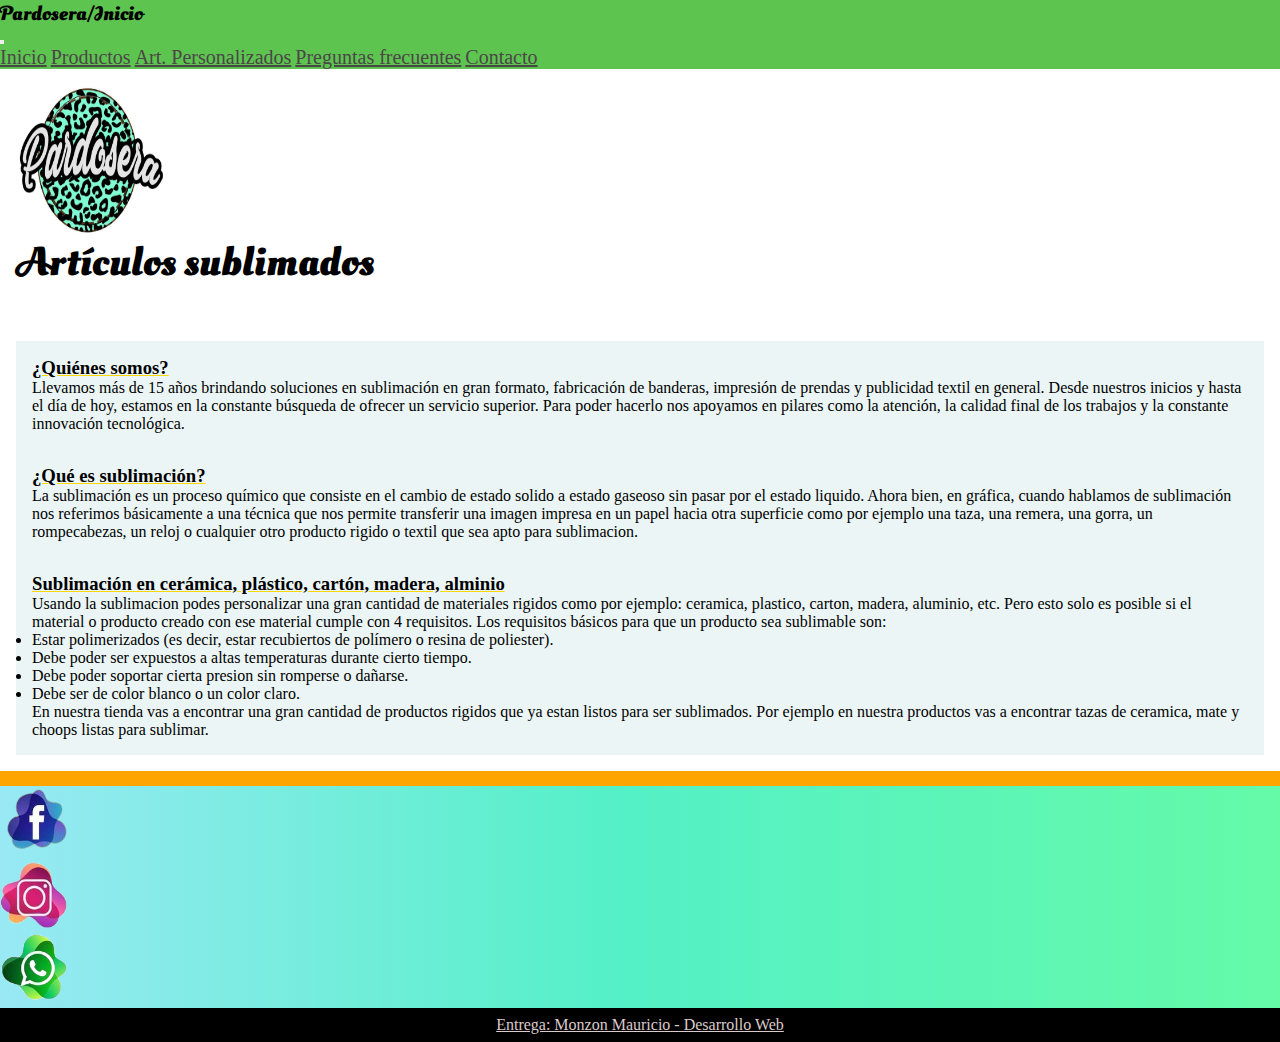
<file: index.html>
<!DOCTYPE html>
<html lang="en">

<head>
  <meta charset="UTF-8">
  <meta http-equiv="X-UA-Compatible" content="IE=edge">
  <meta name="viewport" content="width=device-width, initial-scale=1.0">
  <title>Pardosera // Home</title>

  <!-- Link bootstrap -->
  <link href="https://cdn.jsdelivr.net/npm/bootstrap@5.1.3/dist/css/bootstrap.min.css" rel="stylesheet"
    integrity="sha384-1BmE4kWBq78iYhFldvKuhfTAU6auU8tT94WrHftjDbrCEXSU1oBoqyl2QvZ6jIW3" crossorigin="anonymous">

  <!-- Link Css -->
  <link rel="stylesheet" href="./css/main.css">

  <!-- Link fuentes -->
  <link rel="preconnect" href="https://fonts.googleapis.com">
  <link rel="preconnect" href="https://fonts.gstatic.com" crossorigin>
  <link href="https://fonts.googleapis.com/css2?family=Oleo+Script+Swash+Caps&display=swap" rel="stylesheet">
  <link rel="preconnect" href="https://fonts.googleapis.com">
  <link rel="preconnect" href="https://fonts.gstatic.com" crossorigin>
  <link href="https://fonts.googleapis.com/css2?family=Patrick+Hand&display=swap" rel="stylesheet">

  <!-- Keywords -->
  <meta name="Keywords" content="sublimacion, articulos personalizados, tazas personalizadas, remeras personalizadas">

  <!-- Description -->
  <meta name="description" content="Mi nombre es mauricio. En mis tiempos libres me dedico a sublimar tazas, remeras, chops, etc">

  <!-- Favicon -->
  <link rel="icon" type="" href="./assets/img/favicons/favicon-16x16.png">



</head>

<body>

  <div class="inicio-pag" id="inicio">

    <header>
      <nav class="navbar navbar-expand-lg navbar-dark">
        <div class="container-fluid">
          <h1 class="navbar-brand">Pardosera/Inicio</h1>
          <!-- Manu hamburguesa -->
          <button class="navbar-toggler collapsed" type="button" data-bs-toggle="collapse"
            data-bs-target="#navbarNavAltMarkup" aria-controls="navbarNavAltMarkup" aria-expanded="false"
            aria-label="Toggle navigation">
            <span class="navbar-toggler-icon"></span>
          </button>
          <!-- Navegador -->
          <div class="navbar-collapse collapse justify-content-end" id="navbarNavAltMarkup" style="">
            <div class="navbar-nav navegador">
              <a class="nav-link link-color-home" href="index.html">Inicio</a>
              <a class="nav-link link-color-productos" href="./pages/productos.html">Productos</a>
              <a class="nav-link link-color-personalizado" href="./pages/personalizados.html">Art. Personalizados</a>
              <a class="nav-link link-color-preguntas" href="./pages/preguntas-frecuentes.html">Preguntas frecuentes</a>
              <a class="nav-link link-color-contacto" href="./pages/contacto.html">Contacto</a>
            </div>
          </div>
        </div>
      </nav>
    </header>

    <main class="main-index">
      <div class="d-flex  align-items-center justify-content-around logo-y-titulo">
        <img src="./assets/img/galeria/logo.jpg" alt="logo" class="logo">
        <h2 class="h2-main">Artículos sublimados</h2>
      </div>


      <div class="info-util-index">
        <h3>¿Quiénes somos?</h3>
        <p> Llevamos más de 15 años brindando soluciones en sublimación en gran formato, fabricación de
          banderas,
          impresión de prendas y publicidad textil en general. Desde nuestros inicios y hasta el día de
          hoy,
          estamos en la constante búsqueda de ofrecer un servicio superior. Para poder hacerlo nos
          apoyamos en
          pilares como la atención, la calidad final de los trabajos y la constante innovación
          tecnológica.
        </p>
      </div>

      <div class="info-util-index">
        <h3>¿Qué es sublimación?</h3>
        <p>La sublimación es un proceso químico que consiste en el cambio de estado solido a estado gaseoso
          sin
          pasar por el estado liquido.

          Ahora bien, en gráfica, cuando hablamos de sublimación nos referimos básicamente a una técnica
          que
          nos
          permite transferir una imagen impresa en un papel hacia otra superficie como por ejemplo una
          taza,
          una
          remera, una gorra, un rompecabezas, un reloj o cualquier otro producto rigido o textil que sea
          apto
          para
          sublimacion.
        </p>
      </div>
      <div class="info-util-index">

        <h3>Sublimación en cerámica, plástico, cartón, madera, alminio</h3>
        <p>Usando la sublimacion podes personalizar una gran cantidad de materiales rigidos como por
          ejemplo: ceramica, plastico, carton, madera, aluminio, etc. Pero esto solo es posible si el material
          o
          producto creado con ese material cumple con 4 requisitos.

          Los requisitos básicos para que un producto sea sublimable son:
        </p>

        <ul class="ul-main-index">
          <li>Estar polimerizados (es decir, estar recubiertos de polímero o resina de poliester).</li>
          <li>Debe poder ser expuestos a altas temperaturas durante cierto tiempo.</li>
          <li>Debe poder soportar cierta presion sin romperse o dañarse.</li>
          <li>Debe ser de color blanco o un color claro.</li>
        </ul>
        <p>En nuestra tienda vas a encontrar una gran cantidad de productos rigidos que ya estan listos para ser
          sublimados. Por ejemplo en nuestra productos vas a encontrar tazas de ceramica, mate y choops listas
          para sublimar.
        </p>
      </div>
    </main>

    <footer>
      <div class="container-fluid footer-container">
          <div class="row d-flex justify-content-center">
              <div class="col-4 col-lg-2 footer-network-info d-flex justify-content-center">
                  <a href="https://facebook.com/pardosera/" target="_blank">
                      <img src="./assets/img/icono-facebook.png" alt="Facebook logo" class="img-footer">
                  </a>
              </div>
              <div class="col-4 col-lg-2 footer-network-info d-flex justify-content-center">
                  <a href="https://www.instagram.com/pardosera/" target="_blank">
                      <img src="./assets/img/icono-instagram.PNG" alt="Instagram logo" class="img-footer">
                  </a>
              </div>
              <div class="col-4 col-lg-2 footer-network-info d-flex justify-content-center">
                  <a href="https://web.whatsapp.com/" target="_blank">
                      <img src="./assets/img/icono-ws.PNG" alt="WhatsApp logo" class="img-footer">
                  </a>
              </div>
          </div>
      </div>
      <div class="diseñador">
        <a href="#inicio">Entrega: Monzon Mauricio - Desarrollo Web</a>
      </div>
  </footer>
  </div>

  <!-- Link Js Bootstrap -->
  <script src="https://cdn.jsdelivr.net/npm/bootstrap@5.1.3/dist/js/bootstrap.bundle.min.js"
    integrity="sha384-ka7Sk0Gln4gmtz2MlQnikT1wXgYsOg+OMhuP+IlRH9sENBO0LRn5q+8nbTov4+1p"
    crossorigin="anonymous"></script>

</body>


</html>
</file>
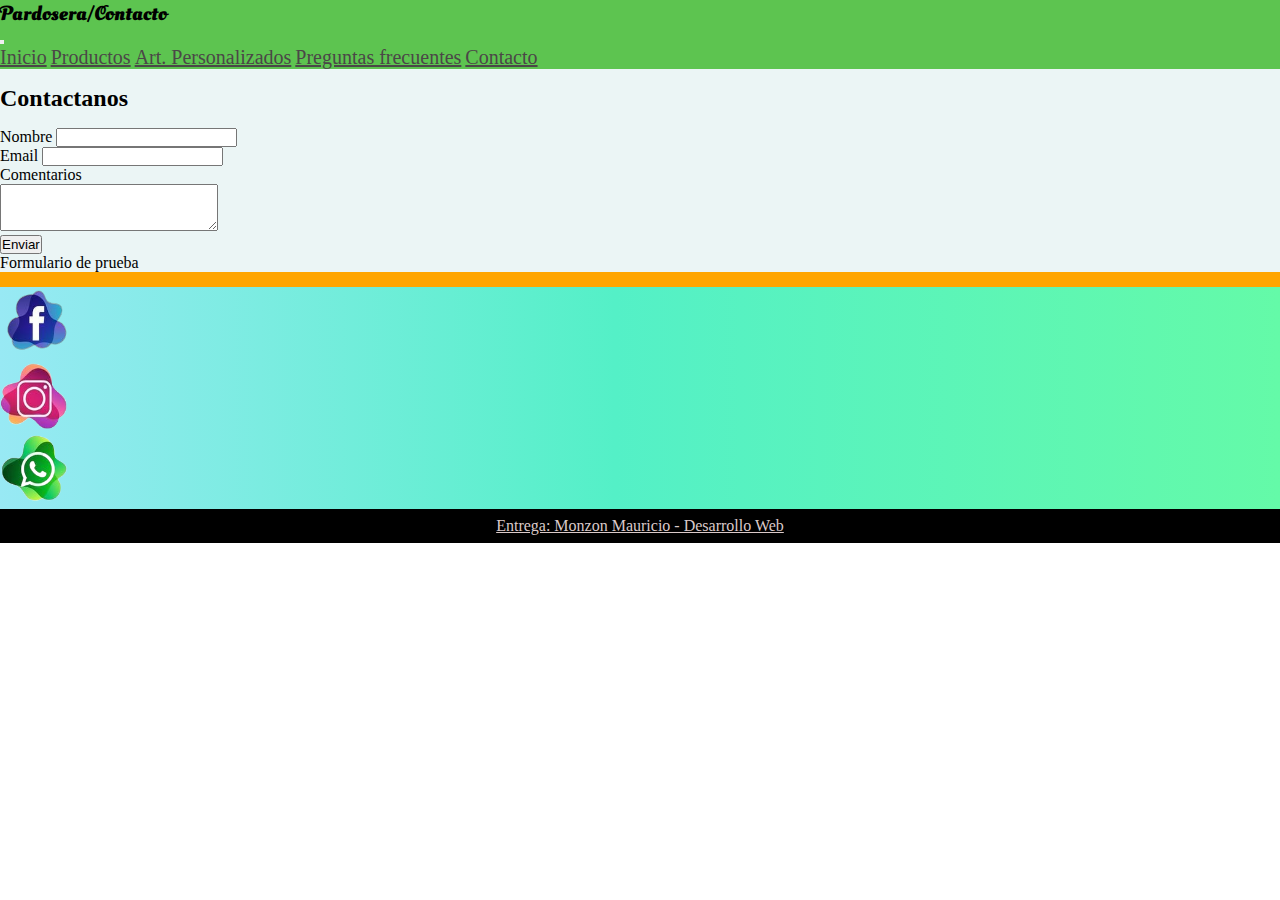
<file: pages/contacto.html>
<!DOCTYPE html>
<html lang="en">

<head>
  <meta charset="UTF-8">
  <meta http-equiv="X-UA-Compatible" content="IE=edge">
  <meta name="viewport" content="width=device-width, initial-scale=1.0">
  <title>Pardosera // Contacto</title>

  <!-- Link bootstrap -->
  <link href="https://cdn.jsdelivr.net/npm/bootstrap@5.1.3/dist/css/bootstrap.min.css" rel="stylesheet"
    integrity="sha384-1BmE4kWBq78iYhFldvKuhfTAU6auU8tT94WrHftjDbrCEXSU1oBoqyl2QvZ6jIW3" crossorigin="anonymous">

  <!-- Link Css -->
  <link rel="stylesheet" href="../css/main.css">

  <!-- Link fuentes -->
  <link rel="preconnect" href="https://fonts.googleapis.com">
  <link rel="preconnect" href="https://fonts.gstatic.com" crossorigin>
  <link href="https://fonts.googleapis.com/css2?family=Oleo+Script+Swash+Caps&display=swap" rel="stylesheet">
  <link rel="preconnect" href="https://fonts.googleapis.com">
  <link rel="preconnect" href="https://fonts.gstatic.com" crossorigin>
  <link href="https://fonts.googleapis.com/css2?family=Patrick+Hand&display=swap" rel="stylesheet">

  <!-- Keywords -->
  <meta name="Keywords" content="sublimacion, articulos personalizados, tazas personalizadas, remeras personalizadas">

  <!-- Description -->
  <meta name="description"
    content="Mi nombre es mauricio. En mis tiempos libres me dedico a sublimar tazas, remeras, chops, etc">

  <!-- Favicon -->
  <link rel="icon" type="" href="../assets/img/favicons/favicon-16x16.png">
</head>

<body>
  <header>
    <nav class="navbar navbar-expand-lg navbar-dark">
      <div class="container-fluid">
        <h1 class="navbar-brand">Pardosera/Contacto</h1>
        <!-- Manu hamburguesa -->
        <button class="navbar-toggler collapsed" type="button" data-bs-toggle="collapse"
          data-bs-target="#navbarNavAltMarkup" aria-controls="navbarNavAltMarkup" aria-expanded="false"
          aria-label="Toggle navigation">
          <span class="navbar-toggler-icon"></span>
        </button>
        <!-- Navegador -->
        <div class="navbar-collapse collapse justify-content-end" id="navbarNavAltMarkup" style="">
          <div class="navbar-nav navegador">
            <a class="nav-link link-color-home" href="../index.html">Inicio</a>
            <a class="nav-link link-color-productos" href="productos.html">Productos</a>
            <a class="nav-link link-color-personalizado" href="personalizados.html">Art. Personalizados</a>
            <a class="nav-link link-color-preguntas" href="preguntas-frecuentes.html">Preguntas frecuentes</a>
            <a class="nav-link link-color-contacto" href="contacto.html">Contacto</a>
          </div>
        </div>
      </div>
    </nav>
  </header>

  <main class="main-contacto">
    <form class="p-1 d-flex flex-column justify-content-center align-items-center pb-5">

      <h2>Contactanos</h2>

      <div class="mb-3">
        <label for="" class="form-label">Nombre</label>
        <input type="text" class="form-control" id="" aria-describedby="">
      </div>
      <div class="mb-3">
        <label for="" class="form-label">Email</label>
        <input type="email" class="form-control" id="">
      </div>
      <div class="mb-3">
        <label for="" class="form-label">Comentarios</label>
        <textarea class="field" name="" id="" cols="25" rows="3"></textarea>
      </div>
      <div class="mb-3">
        <button type="submit" class="btn btn-primary">Enviar</button>
      </div>
      <p>Formulario de prueba</p>

    </form>
    </div>
  </main>

  <footer>
    <div class="container-fluid footer-container">
      <div class="row d-flex justify-content-center">
        <div class="col-4 col-lg-2 footer-network-info d-flex justify-content-center">
          <a href="https://facebook.com/pardosera/" target="_blank">
            <img src="../assets/img/icono-facebook.png" alt="Facebook logo" class="img-footer">
          </a>
        </div>
        <div class="col-4 col-lg-2 footer-network-info d-flex justify-content-center">
          <a href="https://www.instagram.com/pardosera/" target="_blank">
            <img src="../assets/img/icono-instagram.PNG" alt="Instagram logo" class="img-footer">
          </a>
        </div>
        <div class="col-4 col-lg-2 footer-network-info d-flex justify-content-center">
          <a href="https://web.whatsapp.com/" target="_blank">
            <img src="../assets/img/icono-ws.PNG" alt="WhatsApp logo" class="img-footer">
          </a>
        </div>
      </div>
    </div>
    <div class="diseñador">
      <a href="#inicio">Entrega: Monzon Mauricio - Desarrollo Web</a>
    </div>
  </footer>




  <!-- Link Js Bootstrap -->
  <script src="https://cdn.jsdelivr.net/npm/bootstrap@5.1.3/dist/js/bootstrap.bundle.min.js"
    integrity="sha384-ka7Sk0Gln4gmtz2MlQnikT1wXgYsOg+OMhuP+IlRH9sENBO0LRn5q+8nbTov4+1p"
    crossorigin="anonymous"></script>
</body>

</html>
</file>
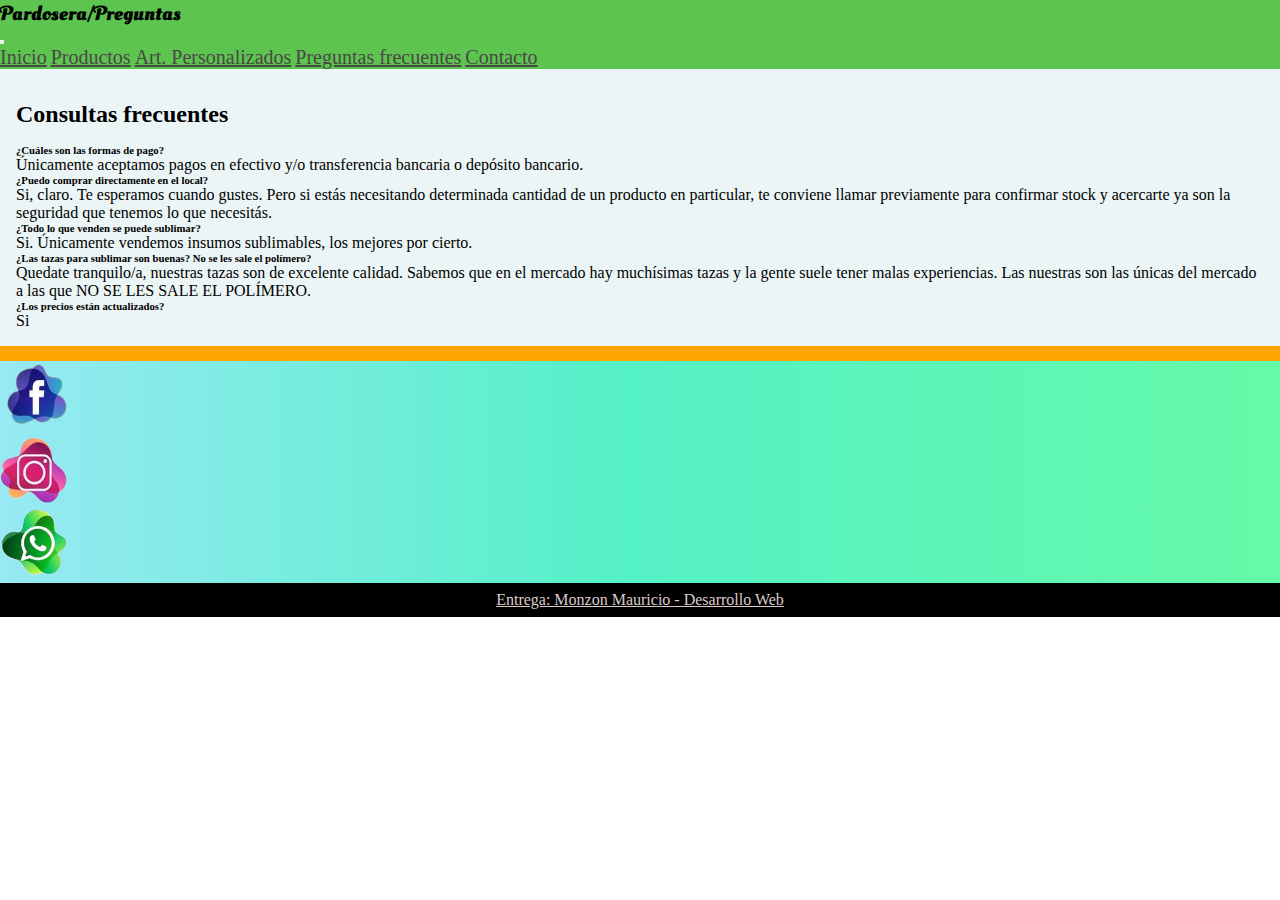
<file: pages/preguntas-frecuentes.html>
<!DOCTYPE html>
<html lang="en">

<head>
  <meta charset="UTF-8">
  <meta http-equiv="X-UA-Compatible" content="IE=edge">
  <meta name="viewport" content="width=device-width, initial-scale=1.0">
  <title>Pardosera // Consultas frecuentes</title>

  <!-- Link bootstrap -->
  <link href="https://cdn.jsdelivr.net/npm/bootstrap@5.1.3/dist/css/bootstrap.min.css" rel="stylesheet"
    integrity="sha384-1BmE4kWBq78iYhFldvKuhfTAU6auU8tT94WrHftjDbrCEXSU1oBoqyl2QvZ6jIW3" crossorigin="anonymous">

  <!-- Link Css -->
  <link rel="stylesheet" href="../css/main.css">

  <!-- Link fuentes -->
  <link rel="preconnect" href="https://fonts.googleapis.com">
  <link rel="preconnect" href="https://fonts.gstatic.com" crossorigin>
  <link href="https://fonts.googleapis.com/css2?family=Oleo+Script+Swash+Caps&display=swap" rel="stylesheet">
  <link rel="preconnect" href="https://fonts.googleapis.com">
  <link rel="preconnect" href="https://fonts.gstatic.com" crossorigin>
  <link href="https://fonts.googleapis.com/css2?family=Patrick+Hand&display=swap" rel="stylesheet">

  <!-- Keywords -->
  <meta name="Keywords" content="sublimacion, articulos personalizados, tazas personalizadas, remeras personalizadas">

  <!-- Description -->
  <meta name="description"
    content="Mi nombre es mauricio. En mis tiempos libres me dedico a sublimar tazas, remeras, chops, etc">

  <!-- Favicon -->
  <link rel="icon" type="" href="../assets/img/favicons/favicon-16x16.png">


</head>

<body>
  <header>
    <nav class="navbar navbar-expand-lg navbar-dark">
      <div class="container-fluid">
        <h1 class="navbar-brand">Pardosera/Preguntas</h1>
        <!-- Manu hamburguesa -->
        <button class="navbar-toggler collapsed" type="button" data-bs-toggle="collapse"
          data-bs-target="#navbarNavAltMarkup" aria-controls="navbarNavAltMarkup" aria-expanded="false"
          aria-label="Toggle navigation">
          <span class="navbar-toggler-icon"></span>
        </button>
        <!-- Navegador -->
        <div class="navbar-collapse collapse justify-content-end" id="navbarNavAltMarkup" style="">
          <div class="navbar-nav navegador">
            <a class="nav-link link-color-home" href="../index.html">Inicio</a>
            <a class="nav-link link-color-productos" href="productos.html">Productos</a>
            <a class="nav-link link-color-personalizado" href="personalizados.html">Art. Personalizados</a>
            <a class="nav-link link-color-preguntas" href="preguntas-frecuentes.html">Preguntas frecuentes</a>
            <a class="nav-link link-color-contacto" href="contacto.html">Contacto</a>
          </div>
        </div>
      </div>
    </nav>
  </header>

  <main class="main-consultas p-3">
    <h2 class="h2-consultas">Consultas frecuentes</h2>
    <div>
      <div class="consultas2">
        <h6>¿Cuáles son las formas de pago?</h6>
        <p>Únicamente aceptamos pagos en efectivo y/o transferencia bancaria o depósito bancario.</p>
      </div>

      <div class="consultas2">
        <h6>¿Puedo comprar directamente en el local?</h6>
        <p>Si, claro. Te esperamos cuando gustes. Pero si estás necesitando determinada cantidad de un
          producto en particular, te conviene llamar previamente para confirmar stock y acercarte ya son
          la seguridad que tenemos lo que necesitás.</p>
      </div>

      <div class="consultas2">
        <h6>¿Todo lo que venden se puede sublimar?</h6>
        <p>Si. Únicamente vendemos insumos sublimables, los mejores por cierto.</p>
      </div>

      <div class="consultas2">
        <h6>¿Las tazas para sublimar son buenas? No se les sale el polímero?</h6>
        <p>Quedate tranquilo/a, nuestras tazas son de excelente calidad. Sabemos que en el mercado hay
          muchísimas tazas y la gente suele tener malas experiencias. Las nuestras son las únicas del
          mercado a las que NO SE LES SALE EL POLÍMERO.</p>
      </div>

      <div class="consultas2">
        <h6>¿Los precios están actualizados?</h6>
        <p>Si</p>
      </div>

    </div>

    <!-- <div class="tablero">

      <table>
        <thead>
          <tr>
            <th></th>
            <th>Taza recta</th>
            <th>Mate chico</th>
            <th>Chops</th>
          </tr>
        </thead>

        <tbody>
          <tr>
            <th>Por menor</th>
            <td>$297.66</td>
            <td>$332.75</td>
            <td>$496.10</td>
          </tr>
          <tr>
            <th>Por mayor +3 u.</th>
            <td>$250</td>
            <td>$300</td>
            <td>$420</td>
          </tr>
        </tbody>
      </table> -->
    </div>

  </main>





  <footer>
    <div class="container-fluid footer-container">
      <div class="row d-flex justify-content-center">
        <div class="col-4 col-lg-2 footer-network-info d-flex justify-content-center">
          <a href="https://facebook.com/pardosera/" target="_blank">
            <img src="../assets/img/icono-facebook.png" alt="Facebook logo" class="img-footer">
          </a>
        </div>
        <div class="col-4 col-lg-2 footer-network-info d-flex justify-content-center">
          <a href="https://www.instagram.com/pardosera/" target="_blank">
            <img src="../assets/img/icono-instagram.PNG" alt="Instagram logo" class="img-footer">
          </a>
        </div>
        <div class="col-4 col-lg-2 footer-network-info d-flex justify-content-center">
          <a href="https://web.whatsapp.com/" target="_blank">
            <img src="../assets/img/icono-ws.PNG" alt="WhatsApp logo" class="img-footer">
          </a>
        </div>
      </div>
    </div>
    <div class="diseñador">
      <a href="#inicio">Entrega: Monzon Mauricio - Desarrollo Web</a>
    </div>
  </footer>


  <!-- Link Js Bootstrap -->
  <script src="https://cdn.jsdelivr.net/npm/bootstrap@5.1.3/dist/js/bootstrap.bundle.min.js"
    integrity="sha384-ka7Sk0Gln4gmtz2MlQnikT1wXgYsOg+OMhuP+IlRH9sENBO0LRn5q+8nbTov4+1p"
    crossorigin="anonymous"></script>
</body>

</html>
</file>
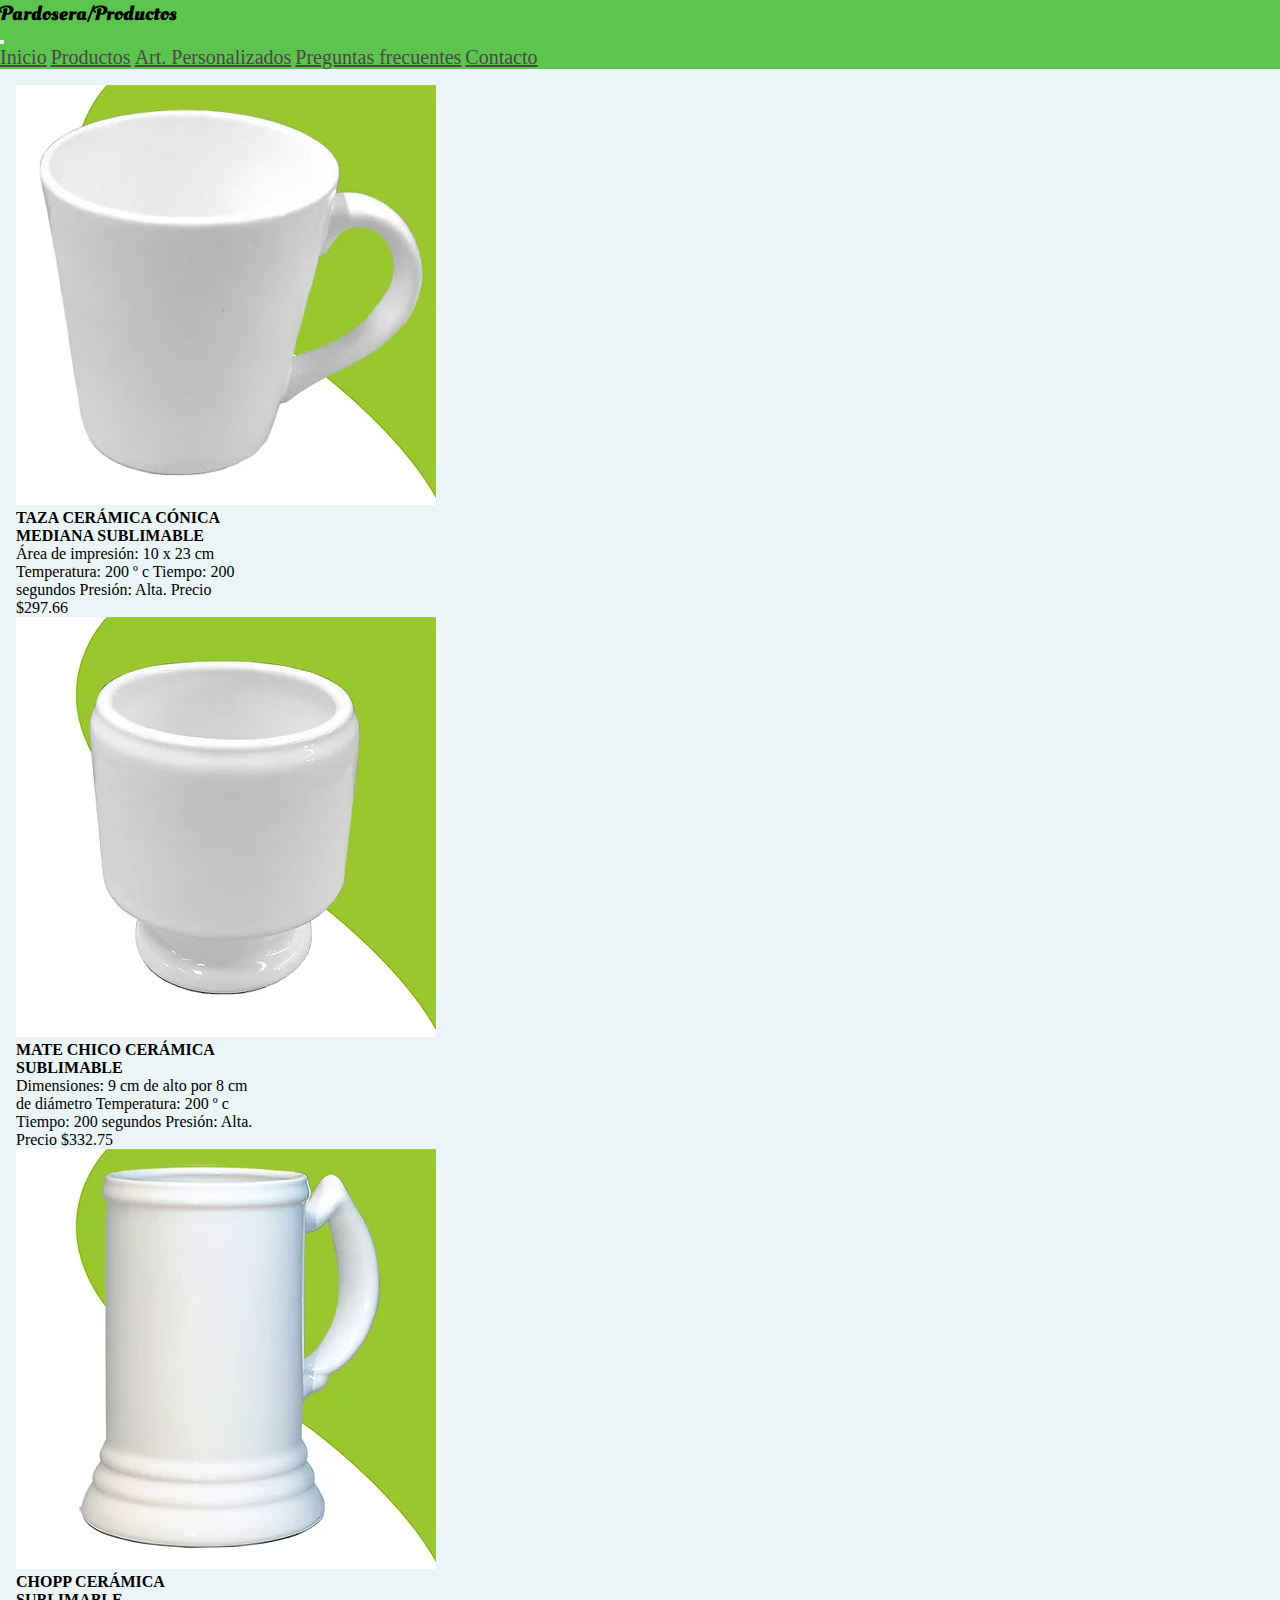
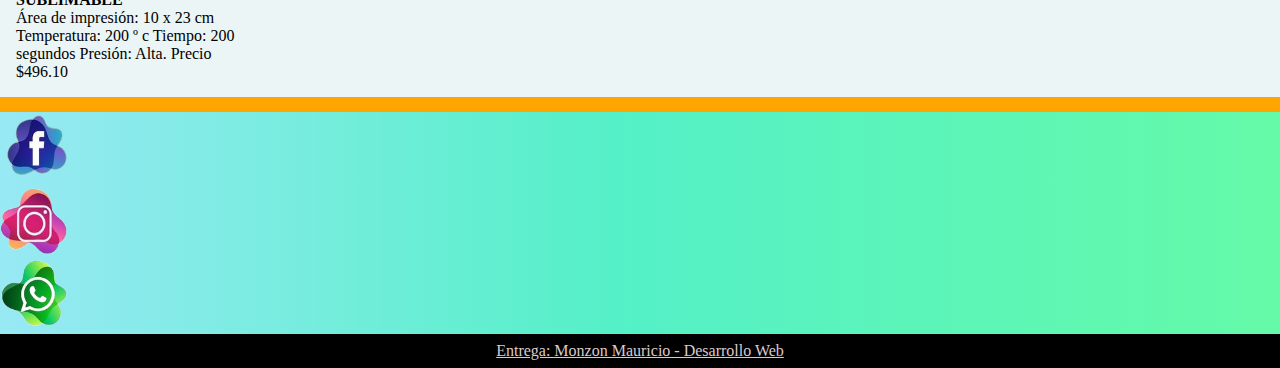
<file: pages/productos.html>
<!DOCTYPE html>
<html lang="en">

<head>
  <meta charset="UTF-8">
  <meta http-equiv="X-UA-Compatible" content="IE=edge">
  <meta name="viewport" content="width=device-width, initial-scale=1.0">
  <title>Pardosera // Productos</title>

  <!-- Link bootstrap -->
  <link href="https://cdn.jsdelivr.net/npm/bootstrap@5.1.3/dist/css/bootstrap.min.css" rel="stylesheet"
    integrity="sha384-1BmE4kWBq78iYhFldvKuhfTAU6auU8tT94WrHftjDbrCEXSU1oBoqyl2QvZ6jIW3" crossorigin="anonymous">

  <!-- Link Css -->
  <link rel="stylesheet" href="../css/main.css">

  <!-- Link fuentes -->
  <link rel="preconnect" href="https://fonts.googleapis.com">
  <link rel="preconnect" href="https://fonts.gstatic.com" crossorigin>
  <link href="https://fonts.googleapis.com/css2?family=Oleo+Script+Swash+Caps&display=swap" rel="stylesheet">
  <link rel="preconnect" href="https://fonts.googleapis.com">
  <link rel="preconnect" href="https://fonts.gstatic.com" crossorigin>
  <link href="https://fonts.googleapis.com/css2?family=Patrick+Hand&display=swap" rel="stylesheet">

  <!-- Keywords -->
  <meta name="Keywords" content="sublimacion, articulos personalizados, tazas personalizadas, remeras personalizadas">

  <!-- Description -->
  <meta name="description"
    content="Mi nombre es mauricio. En mis tiempos libres me dedico a sublimar tazas, remeras, chops, etc">

  <!-- Favicon -->
  <link rel="icon" type="" href="../assets/img/favicons/favicon-16x16.png">
</head>

<body>
  <header>
    <nav class="navbar navbar-expand-lg navbar-dark">
      <div class="container-fluid">
        <h1 class="navbar-brand">Pardosera/Productos</h1>
        <!-- Manu hamburguesa -->
        <button class="navbar-toggler collapsed" type="button" data-bs-toggle="collapse"
          data-bs-target="#navbarNavAltMarkup" aria-controls="navbarNavAltMarkup" aria-expanded="false"
          aria-label="Toggle navigation">
          <span class="navbar-toggler-icon"></span>
        </button>
        <!-- Navegador -->
        <div class="navbar-collapse collapse justify-content-end" id="navbarNavAltMarkup" style="">
          <div class="navbar-nav navegador">
            <a class="nav-link link-color-home" href="../index.html">Inicio</a>
            <a class="nav-link link-color-productos" href="productos.html">Productos</a>
            <a class="nav-link link-color-personalizado" href="personalizados.html">Art. Personalizados</a>
            <a class="nav-link link-color-preguntas" href="preguntas-frecuentes.html">Preguntas frecuentes</a>
            <a class="nav-link link-color-contacto" href="contacto.html">Contacto</a>
          </div>
        </div>
      </div>
    </nav>
  </header>

  <main class="main-producto d-flex flex-wrap justify-content-center p-1">

    <div class="card border border-dark border-1 m-3 caja-productos" style="width: 15rem;">
      <img src="../assets/img/productos/taza.jpg" class="card-img-top" alt="taza">
      <div class="card-body">
        <h4 class="card-text">TAZA CERÁMICA CÓNICA MEDIANA SUBLIMABLE</h4>
        <p class="card-text">
          Área de impresión: 10 x 23 cm
          Temperatura: 200 º c Tiempo: 200 segundos Presión: Alta.
          Precio $297.66
        </p>
      </div>
    </div>

    <div class="card border border-dark border-1 m-3 caja-productos" style="width: 15rem;">
      <img src="../assets/img/productos/mate.jpg" class="card-img-top" alt="mate">
      <div class="card-body">
        <h4 class="card-text">MATE CHICO CERÁMICA SUBLIMABLE</h4>
        <p class="card-text">
          Dimensiones: 9 cm de alto por 8 cm de diámetro
          Temperatura: 200 º c Tiempo: 200 segundos Presión: Alta.
          Precio $332.75
        </p>
      </div>
    </div>

    <div class="card border border-dark border-1 m-3 caja-productos" style="width: 15rem;">
      <img src="../assets/img/productos/choop.jpg" class="card-img-top" alt="choop">
      <div class="card-body">
        <h4 class="card-text">CHOPP CERÁMICA SUBLIMABLE</h4>
        <p class="card-text">
          Área de impresión: 10 x 23 cm
          Temperatura: 200 º c Tiempo: 200 segundos Presión: Alta.
          Precio $496.10
        </p>
      </div>
    </div>
  </main>



  <footer>
    <div class="container-fluid footer-container">
      <div class="row d-flex justify-content-center">
        <div class="col-4 col-lg-2 footer-network-info d-flex justify-content-center">
          <a href="https://facebook.com/pardosera/" target="_blank">
            <img src="../assets/img/icono-facebook.png" alt="Facebook logo" class="img-footer">
          </a>
        </div>
        <div class="col-4 col-lg-2 footer-network-info d-flex justify-content-center">
          <a href="https://www.instagram.com/pardosera/" target="_blank">
            <img src="../assets/img/icono-instagram.PNG" alt="Instagram logo" class="img-footer">
          </a>
        </div>
        <div class="col-4 col-lg-2 footer-network-info d-flex justify-content-center">
          <a href="https://web.whatsapp.com/" target="_blank">
            <img src="../assets/img/icono-ws.PNG" alt="WhatsApp logo" class="img-footer">
          </a>
        </div>
      </div>
    </div>
    <div class="diseñador">
      <a href="#inicio">Entrega: Monzon Mauricio - Desarrollo Web</a>
    </div>
  </footer>


  <!-- Link Js Bootstrap -->
  <script src="https://cdn.jsdelivr.net/npm/bootstrap@5.1.3/dist/js/bootstrap.bundle.min.js"
    integrity="sha384-ka7Sk0Gln4gmtz2MlQnikT1wXgYsOg+OMhuP+IlRH9sENBO0LRn5q+8nbTov4+1p"
    crossorigin="anonymous"></script>
</body>

</html>
</file>
<file: css/main.css>
@charset "UTF-8";
/* Estilos generales */
/* Header */
* {
  margin: 0;
  padding: 0; }

/* Espacios */
/* Colores */
/* Operaciones, mapas, extend, mixins */
/* Mixins */
/* Extend */
.estilo-h1, h1 {
  font-family: 'Oleo Script Swash Caps', cursive !important;
  font-size: 20px; }

.estilo-h2, .h2-main {
  font-family: 'Oleo Script Swash Caps', cursive !important;
  font-size: 40px; }

/* Mapa */
.color-nav-home, .link-color-home:hover {
  background-color: gold; }

.color-nav-productos, .link-color-productos:hover {
  background-color: #ca9013; }

.color-nav-personalizados, .link-color-personalizado:hover {
  background-color: #5a9db8; }

.color-nav-preguntas, .link-color-preguntas:hover {
  background-color: #ad19bb; }

.color-nav-contacto, .link-color-contacto:hover {
  background-color: #b94242; }

nav {
  background-color: #5dc450; }
  nav .navegador a {
    color: #4b4747 !important;
    font-size: 20px; }

.logo-y-titulo {
  display: flex;
  flex-direction: column;
  height: 15rem;
  padding-bottom: 1rem; }
  .logo-y-titulo .logo {
    width: 150px;
    height: 150px; }

.main-index {
  padding: 1rem;
  margin: 0;
  text-align: left; }

/* Footer */
footer {
  border-top: solid 15px orange;
  background: #020024;
  background: linear-gradient(90deg, #020024 0%, #98e9f4 0%, #54f0c7 48%, #64faa8 100%, #00d1fb 100%); }
  footer .img-footer {
    width: 70px;
    height: 70px; }

.diseñador {
  background-color: black;
  text-align: center;
  padding: .5rem 0rem; }
  .diseñador a {
    color: #dbcaca; }

/* Termina cambios generales CSS */
/* Main-index */
.info-util-index {
  padding: 1rem;
  background-color: #ebf5f5; }
  .info-util-index h3 {
    display: inline-block;
    text-decoration: underline;
    text-decoration-color: gold; }

/* producto.html */
.main-producto {
  background-color: #ebf5f5;
  padding: 1rem;
  margin: 0;
  text-align: left; }

/* personalizado.html */
.main-personalizado {
  background-color: #ebf5f5; }
  .main-personalizado .titulo-galeria {
    text-align: center;
    margin: 1rem; }
  .main-personalizado .galeria {
    width: 40vw; }

/* preguntas-frecuentes.html */
.main-consultas {
  background-color: #ebf5f5;
  padding: 1rem;
  margin: 0;
  text-align: left; }
  .main-consultas h2 {
    padding: 1rem 0rem; }

/* Contacto.html */
.main-contacto {
  display: grid;
  background-color: #ebf5f5; }
  .main-contacto h2 {
    padding: 1rem 0rem; }
  .main-contacto form .mb-3 {
    width: 15rem; }

/* Empieza Media query desktop */
@media screen and (min-width: 1024px) {
  /* Productos */
  .caja-productos {
    transition-duration: 0.5s;
    transition-delay: 0.1s;
    transition-timing-function: ease; }
  .caja-productos:hover {
    transform: scale(1.1);
    border: solid white 5px; }
  /* Footer */
  .img-footer {
    transition-duration: 0.8s;
    transition-timing-function: ease; }
  .img-footer:hover {
    transform: rotate(360deg); } }

/* Efectos - transicion */
/* Personalizado */
.img-personalizado img {
  transition-duration: 0.5s;
  transition-delay: 0.1s;
  transition-timing-function: ease; }

.img-personalizado img:hover {
  transform: scale(1.1);
  border: solid white 5px;
  border-radius: 1rem; }

/* Nav */
.link-color-home:hover {
  border-radius: .5rem;
  box-shadow: 1px 1px 1px 1px black; }

.link-color-productos:hover {
  border-radius: .5rem;
  box-shadow: 1px 1px 1px 1px black; }

.link-color-personalizado:hover {
  border-radius: .5rem;
  box-shadow: 1px 1px 1px 1px black; }

.link-color-preguntas:hover {
  border-radius: .5rem;
  box-shadow: 1px 1px 1px 1px black; }

.link-color-contacto:hover {
  border-radius: .5rem;
  box-shadow: 1px 1px 1px 1px black; }

.logo {
  animation-name: movimiento-logo;
  animation-iteration-count: 1;
  animation-timing-function: ease;
  animation-duration: 1s;
  animation-delay: .0s; }

@keyframes movimiento-logo {
  0% {
    transform: translate(180px);
    opacity: 0; }
  100% {
    transform: translate(0px);
    opacity: 1; } }

h2 {
  animation-name: movimiento-h2;
  animation-iteration-count: 1;
  animation-timing-function: ease;
  animation-duration: 1s;
  animation-delay: .0s; }

@keyframes movimiento-h2 {
  0% {
    transform: translate(-180px);
    opacity: 0; }
  100% {
    transform: translate(0px);
    opacity: 1; } }
</file>
